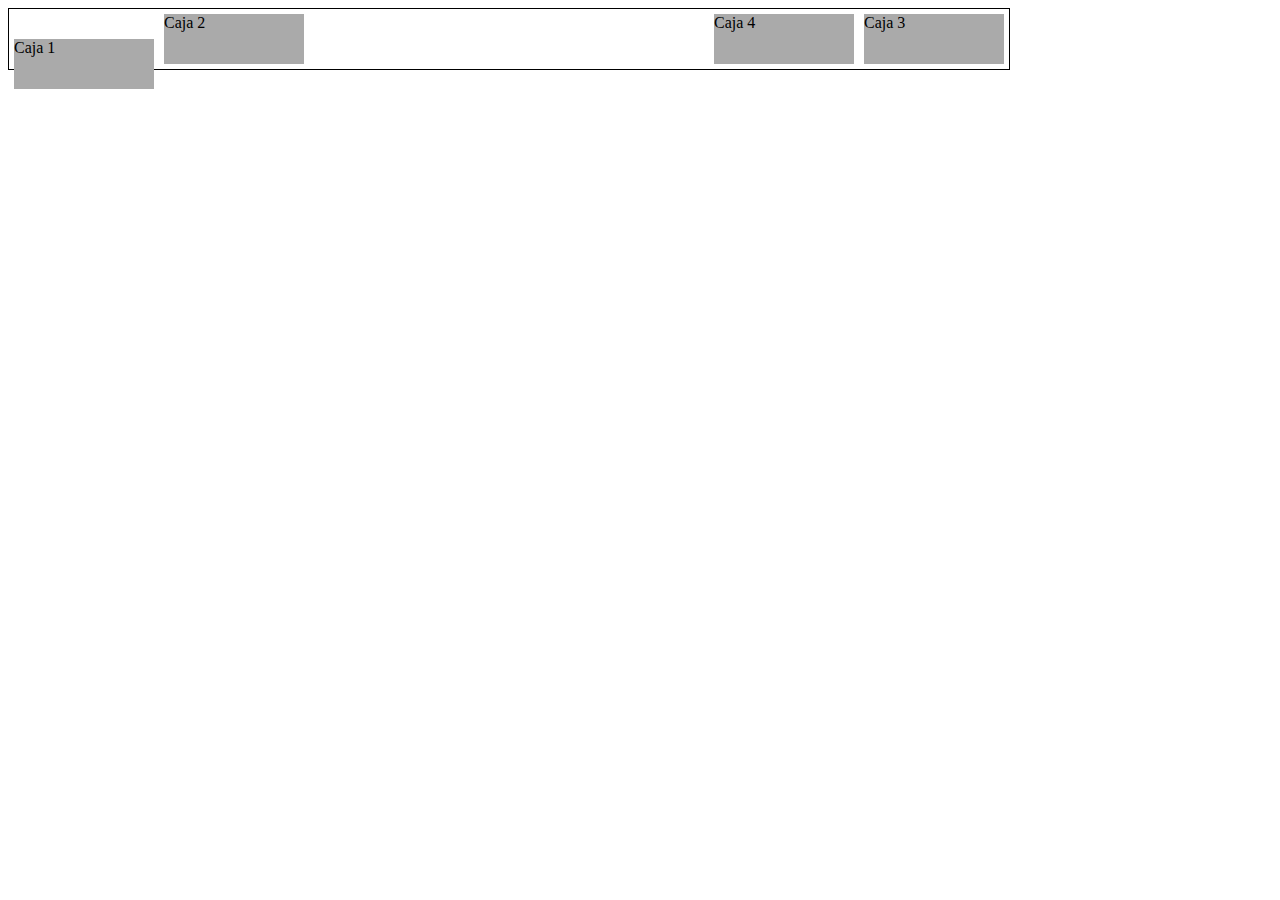
<file: CajasFlotantes/index.html>
<!DOCTYPE html>
<html lang="en">
<head>
    <meta charset="UTF-8">
    <meta http-equiv="X-UA-Compatible" content="IE=edge">
    <meta name="viewport" content="width=device-width, initial-scale=1.0">
    <title>Inicio</title>
    <link rel="stylesheet" href="./style.css">
</head>
<body>
    <section id="caja-padre">
        <div id="caja-1">Caja 1</div>
        <div id="caja-2">Caja 2</div>
        <div id="caja-3">Caja 3</div>
        <div id="caja-4">Caja 4</div>
        <div class="restaurar"></div>
    </section>
</body>
</html>
</file>
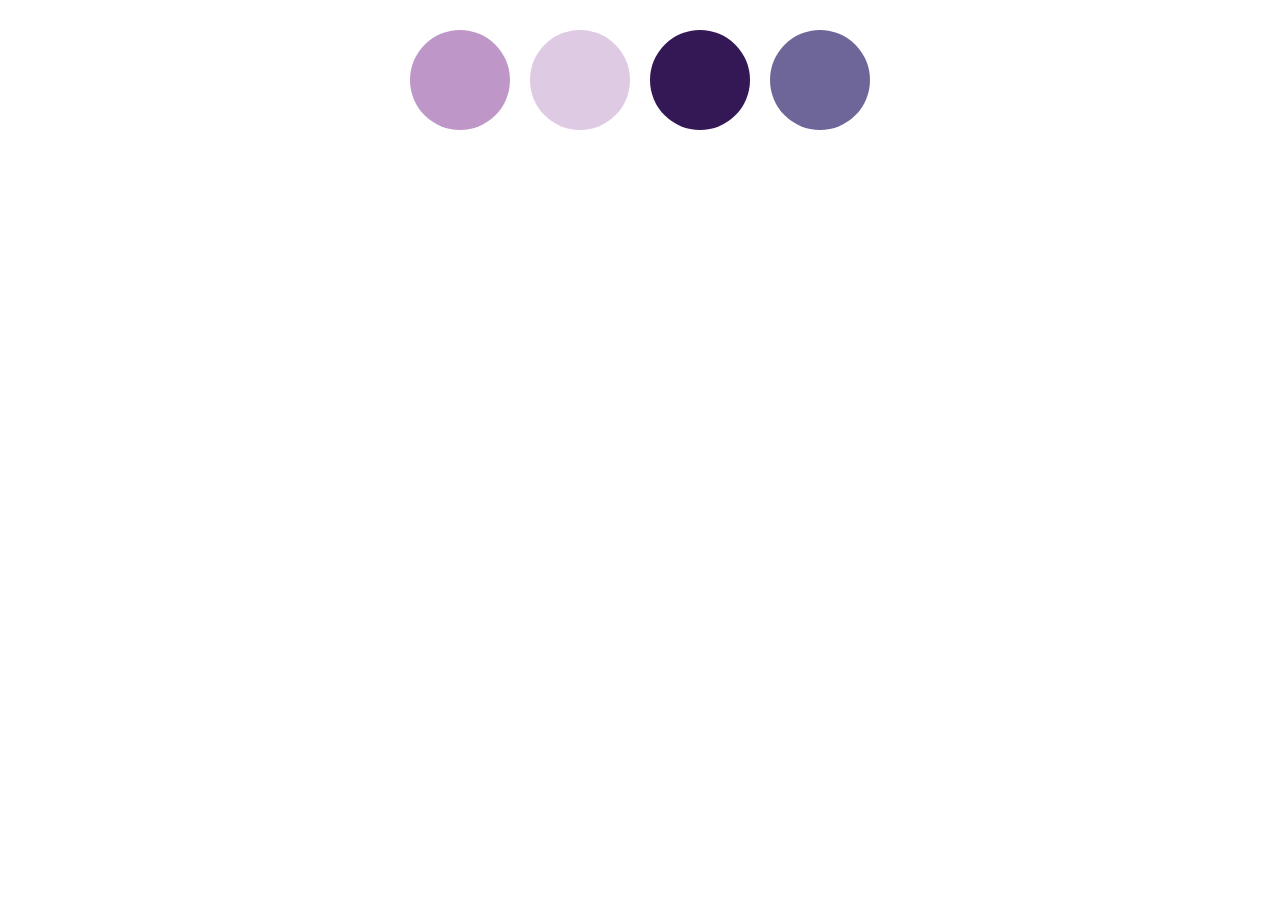
<file: Colores/index.html>
<!DOCTYPE html>
<html lang="en">
<head>
    <meta charset="UTF-8">
    <meta http-equiv="X-UA-Compatible" content="IE=edge">
    <meta name="viewport" content="width=device-width, initial-scale=1.0">
    <title>Colores</title>
    <link rel="stylesheet" href="./style.css">
</head>
<body>
    <main>
        <section>
            <div class="container_figures">
                <div class="figure1"></div>
                <div class="figure2"></div>
                <div class="figure3"></div>
                <div class="figure4"></div>
            </div>
    </main>
</body>
</html>
</file>
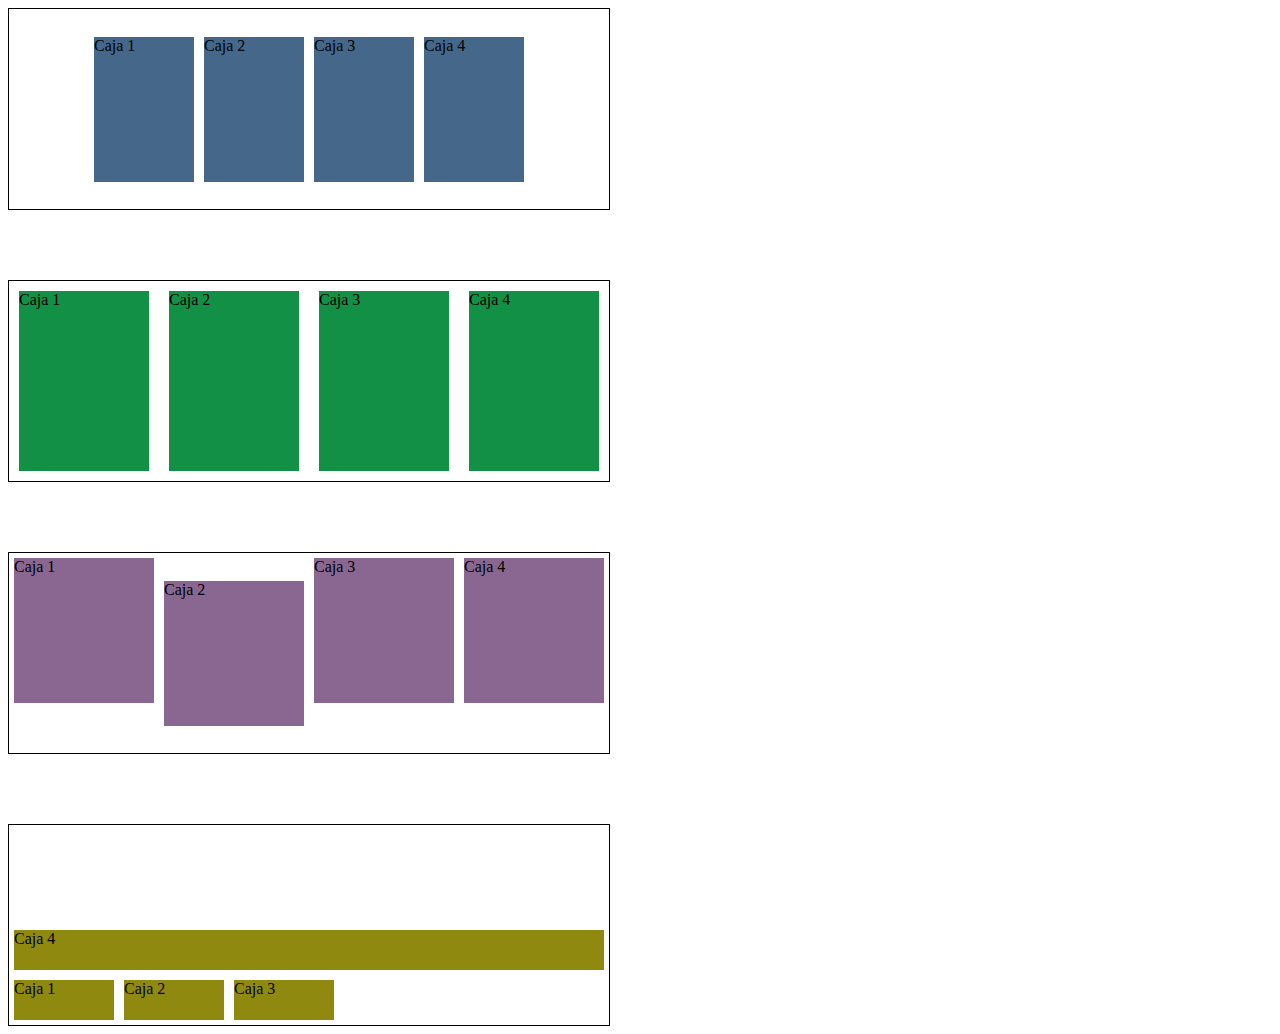
<file: Flexbox/index.html>
<!DOCTYPE html>
<html lang="en">
<head>
    <meta charset="UTF-8">
    <meta http-equiv="X-UA-Compatible" content="IE=edge">
    <meta name="viewport" content="width=device-width, initial-scale=1.0">
    <title>Contenedores flexibles</title>
    <link rel="stylesheet" href="./style.css">
</head>
<body>
    <section id="cajapadre">
        <div id="caja-1">Caja 1</div>
        <div id="caja-2">Caja 2</div>
        <div id="caja-3">Caja 3</div>
        <div id="caja-4">Caja 4</div>
    </section>
    <section id="fatherBox">
        <div id="caja1">Caja 1</div>
        <div id="caja2">Caja 2</div>
        <div id="caja3">Caja 3</div>
        <div id="caja4">Caja 4</div>
    </section>
    <section id="cajapadre2">
        <div id="caja_1">Caja 1</div>
        <div id="caja_2">Caja 2</div>
        <div id="caja_3">Caja 3</div>
        <div id="caja_4">Caja 4</div>
    </section>
    <section id="fatherBox2">
        <div id="caja-1-1">Caja 1</div>
        <div id="caja-2-1">Caja 2</div>
        <div id="caja-3-1">Caja 3</div>
        <div id="caja-4-1">Caja 4</div>
    </section>
</body>
</html>
</file>
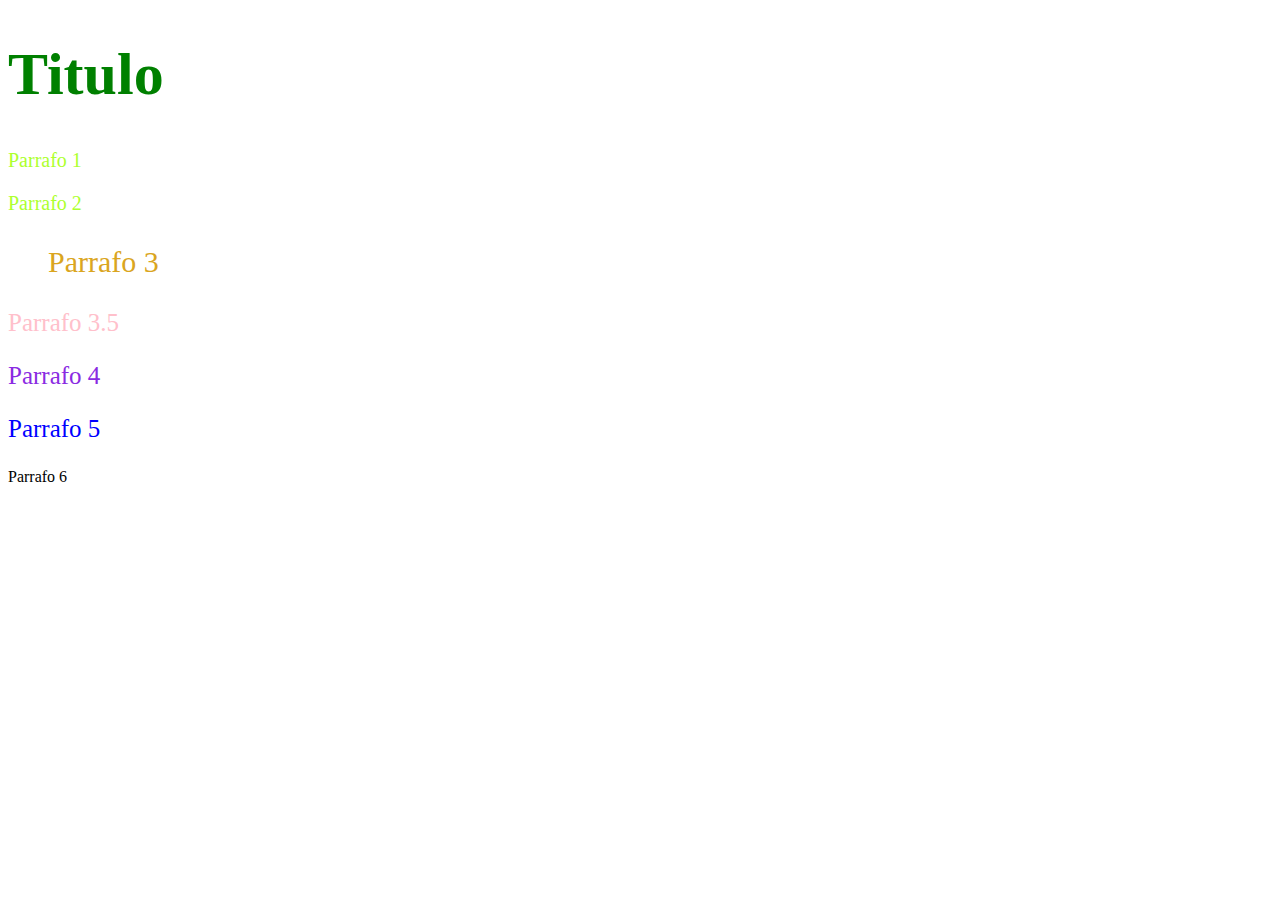
<file: referencia_id_class/index.html>
<!DOCTYPE html>
<html lang="en">
<head>
    <meta charset="UTF-8">
    <meta http-equiv="X-UA-Compatible" content="IE=edge">
    <meta name="viewport" content="width=device-width, initial-scale=1.0">
    <title>Inicio</title>
    <link rel="stylesheet" href="./design.css">
</head>
<body>
    <header>
        <h1 id="titulo">Titulo</h1>
    </header>
    <section>
        <p class="parrafo">Parrafo 1</p>
        <p class="parrafo">Parrafo 2</p>
        <blockquote class="parrafo citacion"> <!--se pueden asignar varias clases-->
            Parrafo 3
        </blockquote>
        <p name="en mi texto">Parrafo 3.5</p>
        <p name="mitexto">Parrafo 4</p>
        <p name="textomi">Parrafo 5</p>
        <p name="textomicoche">Parrafo 6</p>
    </section>
</body>
</html>
</file>
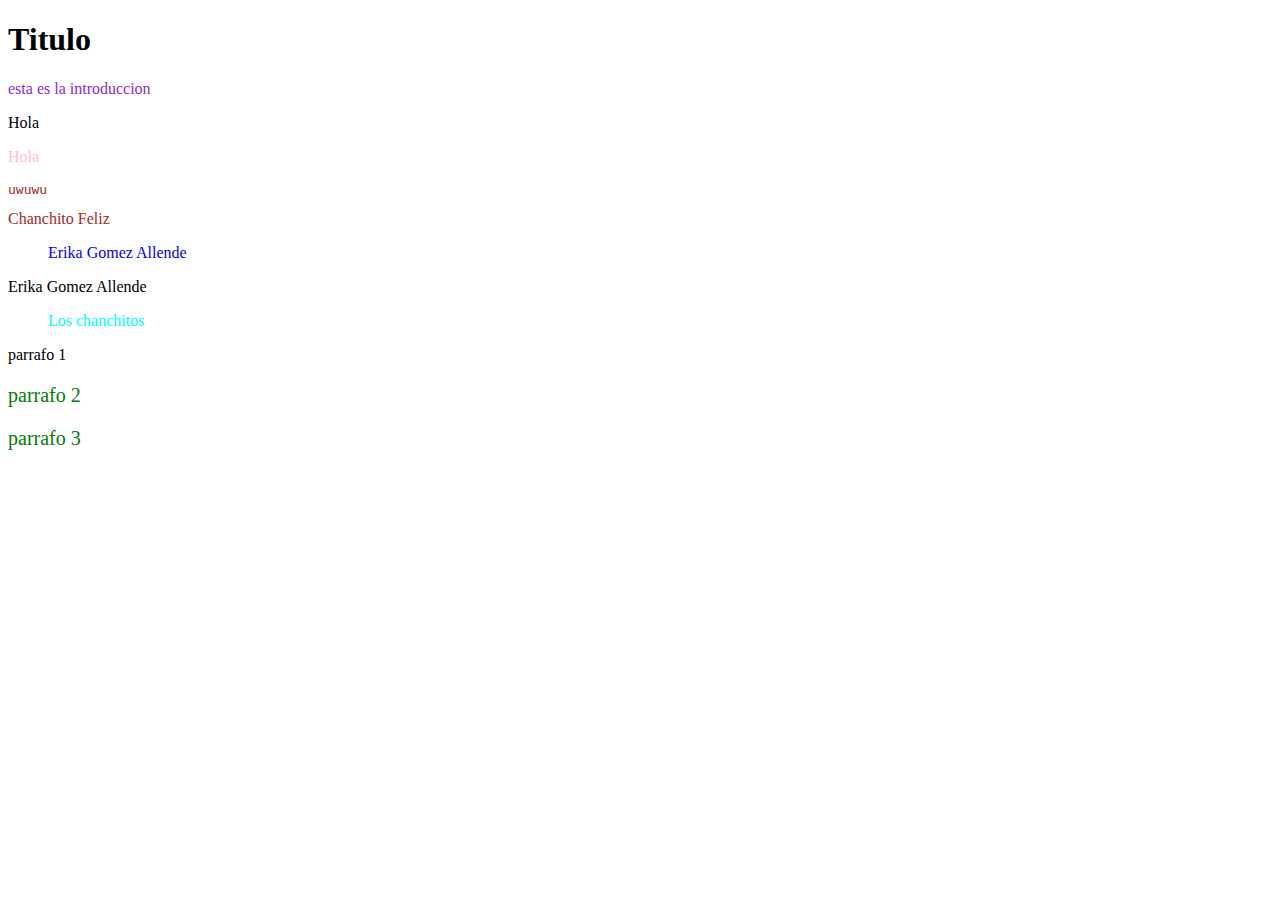
<file: referencia_nombre/index.html>
<!DOCTYPE html>
<html lang="en">
<head>
    <meta charset="UTF-8">
    <meta http-equiv="X-UA-Compatible" content="IE=edge">
    <meta name="viewport" content="width=device-width, initial-scale=1.0">
    <title>Inicio</title>
    <link rel="stylesheet" href="./referencia_nombre.css">
    <link rel="icon" href="./logo/logo.jpg" type="image.jpg" sizes="16x16">
</head>
<body>
    <header>
        <h1>Titulo</h1>
        <p>esta es la introduccion</p>
    </header>
    <section>
        Hola <!--herencia-->
        <p>Hola</p>
        <pre>uwuwu</pre>
        <span>Chanchito Feliz</span>
        <blockquote>Erika Gomez Allende</blockquote>
        Erika Gomez Allende 
    </section>
    <aside>
        <blockquote>Los chanchitos</blockquote>
        <p>parrafo 1</p>
        <p>parrafo 2</p>
        <p>parrafo 3</p>
    </aside>
</body>
</html>
</file>
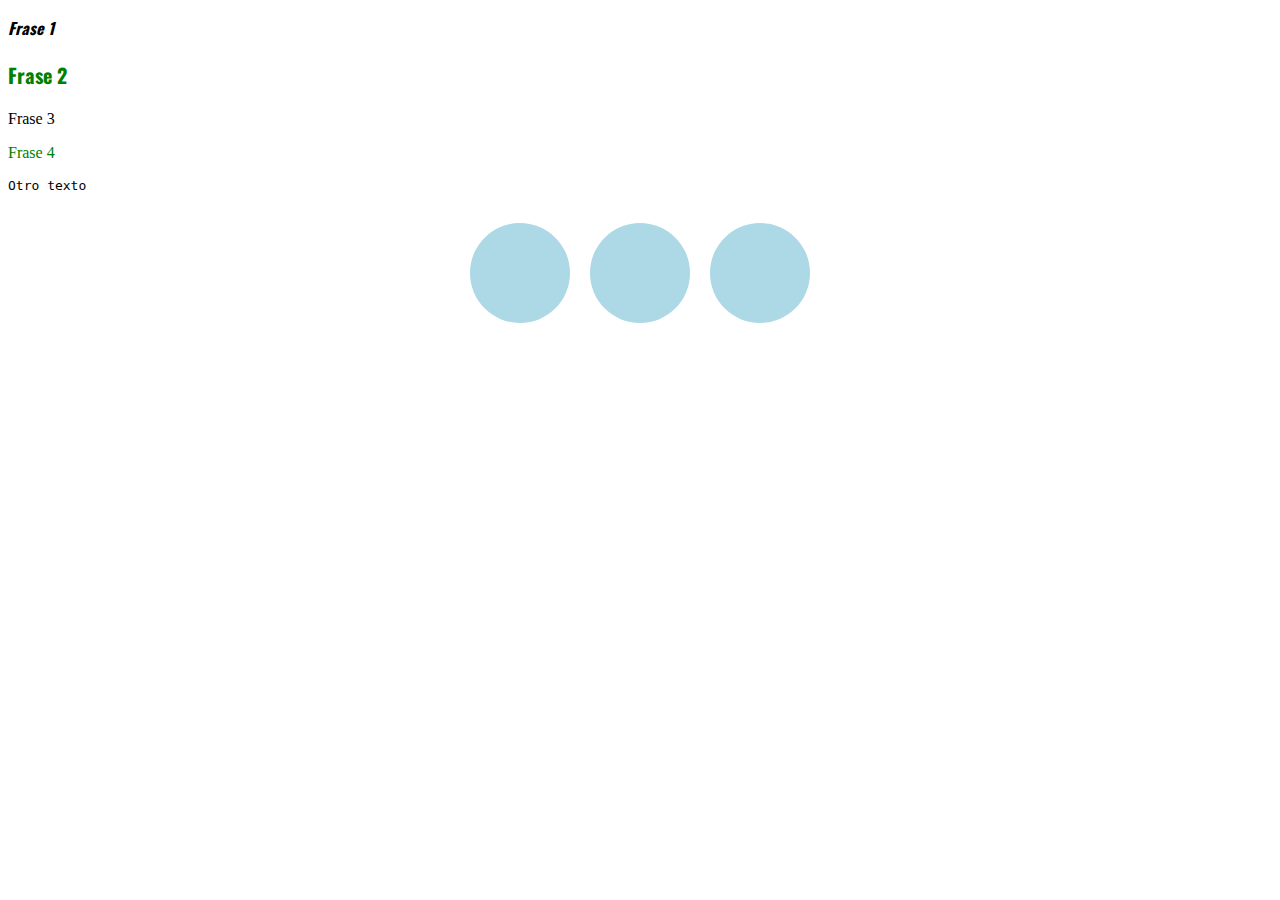
<file: SeudoClases/index.html>
<!DOCTYPE html>
<html lang="en">
<head>
    <meta charset="UTF-8">
    <meta http-equiv="X-UA-Compatible" content="IE=edge">
    <meta name="viewport" content="width=device-width, initial-scale=1.0">
    <title>Inicio</title>
    <link rel="stylesheet" href="./style.css">
</head>
<body>
    <main>
        <section class="seccion1">
            <p class="texto">Frase 1</p>
            <p class="texto">Frase 2</p>
            <p class="texto">Frase 3</p>
            <p class="texto">Frase 4</p>
            <pre class="otro">Otro texto</pre>
        </section>
        <section class="seccion2">
            <div class="container">
                <div class="circle"></div>
                <div class="circle"></div>
                <div class="circle"></div>
            </div>
        </section>
    </main>
</body>
</html>
</file>
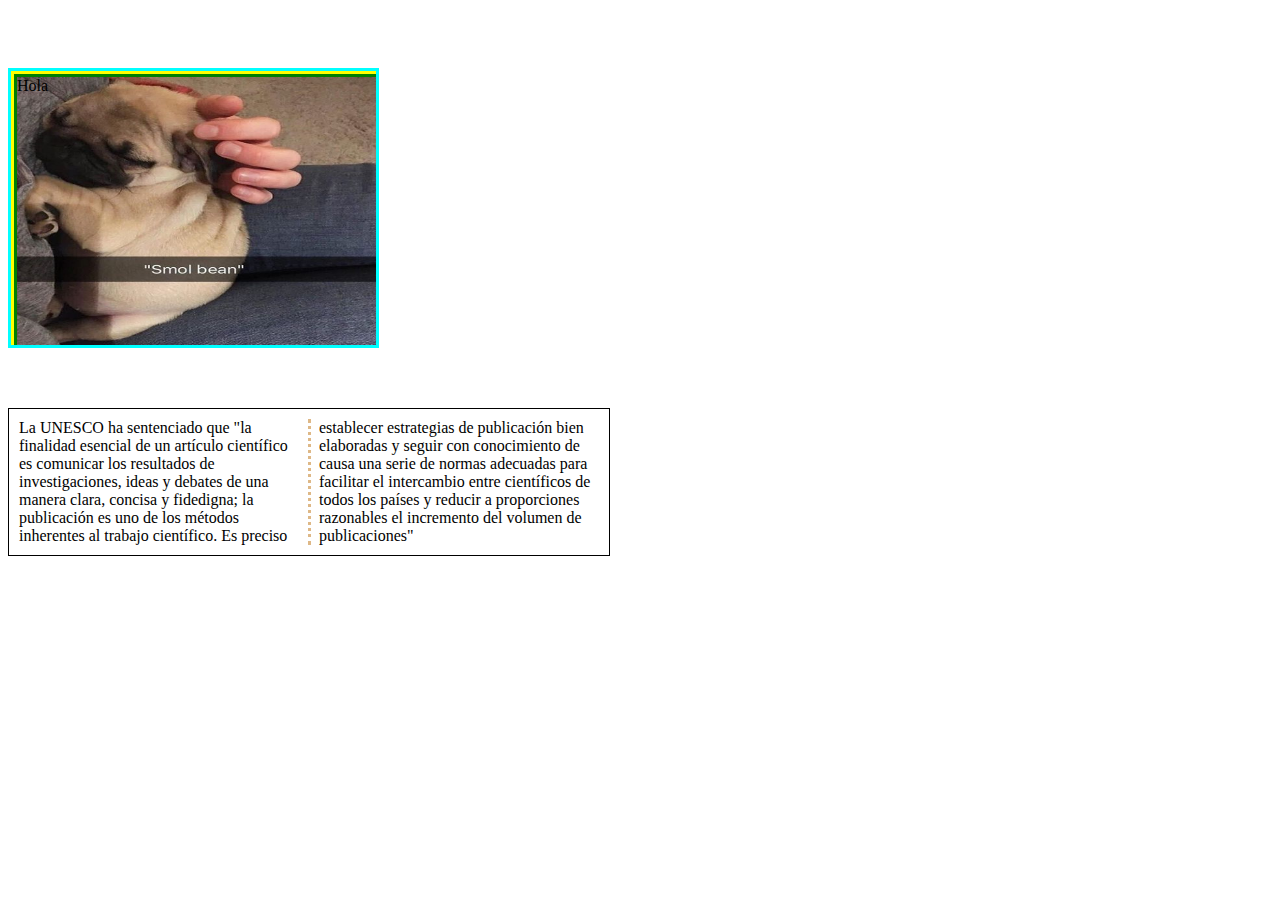
<file: CajasFlotantes/Ejemplo/index.html>
<!DOCTYPE html>
<html lang="en">
<head>
    <meta charset="UTF-8">
    <meta http-equiv="X-UA-Compatible" content="IE=edge">
    <meta name="viewport" content="width=device-width, initial-scale=1.0">
    <title>Inicio</title>
    <link rel="stylesheet" href="./style.css">
</head>
<body>
    <section id="cajaPadre">
        <img src="./cute.jpg" alt="imagen" width="365" height="274">
        <div id="contenedor">
            <div id="contenedorSup">Hola</div>
            <div id="contenedorInf">
                <span><strong>Un pugs</strong></span>
            </div>
        </div>
    </section>
    <section>
        <article id="articuloCientifico">
            <span id="articulo">
                La UNESCO ha sentenciado que "la finalidad esencial de un artículo científico es 
                comunicar los resultados de investigaciones, ideas y debates de una manera 
                clara, concisa y fidedigna; la publicación es uno de los métodos inherentes al 
                trabajo científico. Es preciso establecer estrategias de publicación bien elaboradas
                y seguir con conocimiento de causa una serie de normas adecuadas para facilitar el 
                intercambio entre científicos de todos los países y reducir a proporciones razonables 
                el incremento del volumen de publicaciones"
            </span>
        </article>
    </section>
</body>
</html>
</file>
<file: CajasFlotantes/style.css>
#caja-padre {
    width: 1000px;
    border: 1px solid;
}
#caja-1{
    position: relative;
    top: 25px;
    float: left;
    width: 140px;
    height: 50px;
    margin: 5px;
    background-color: #AAAAAA;
}
#caja-2{
    float: left;
    width: 140px;
    height: 50px;
    margin: 5px;
    background-color: #AAAAAA;
}
#caja-3{
    float: right;
    width: 140px;
    height: 50px;
    margin: 5px;
    background-color: #AAAAAA;
}
#caja-4{
    float: right;
    width: 140px;
    height: 50px;
    margin: 5px;
    background-color: #AAAAAA;
}
.restaurar {
    clear: both;
}
</file>
<file: Colores/style.css>
.figure1 {
    background-color: rgb(190, 150, 200);
    border-radius: 50%;
    width: 100px;
    height: 100px;
    margin: 10px;
}
.figure2 {
    background-color: rgba(190, 150, 200,0.5);
    border-radius: 50%;
    width: 100px;
    height: 100px;
    margin: 10px;
}
.figure3{
    background-color: #341755;
    border-radius: 50%;
    width: 100px;
    height: 100px;
    margin: 10px;
}
.figure4 {
    background-color: hsl(250, 20%, 50%);
    border-radius: 50%;
    width: 100px;
    height: 100px;
    margin: 10px;
}
.container_figures {
    max-width: 1000px;
    margin: auto;
    margin-top: 20px;
    display: flex;
    flex-wrap: wrap;
    justify-content: center;
}
</file>
<file: Flexbox/style.css>
#cajapadre {
    width: 600px;
    height: 200px;
    display: flex;
    border: 1px solid;
    /*lex-direction: row-reverse;*/
    justify-content: center;
    align-items: center;
}
#cajapadre > div {
    height: 145px;
    margin: 5px;
    background-color: #456789;
}
#caja-1 {
    width: 100px;
    /*flex: 1;*/
}
#caja-2 {
    width: 100px;
    /*flex: 1;*/
}
#caja-3 {
    width: 100px;
    /*flex: 1;*/
}
#caja-4 {
    width: 100px;
    /*flex: 1;*/
}
#fatherBox {
    margin-top: 70px;
    display: flex;
    width: 600px;
    height: 200px;
    border: 1px solid;
    align-items: stretch;
}
#fatherBox > div {
    margin: 10px;
    background-color: #129045;
}
#caja1 {
    flex: 1;
}
#caja2 {
    flex: 1;
}
#caja3 {
    flex: 1;
}
#caja4 {
    flex: 1;
}
#cajapadre2 {
    margin-top: 70px;
    display: flex;
    width: 600px;
    height: 200px;
    border: 1px solid;
    align-items: flex-start;
}
#cajapadre2 > div {
    height: 145px;
    margin: 5px;
    background-color: #896790;
}
#caja_1 {
    flex: 1;
}
#caja_2 {
    flex: 1;
    align-self: center;
}
#caja_3 {
    flex: 1;
}
#caja_4 {
    flex: 1;
}
#fatherBox2 {
    margin-top: 70px;
    display: flex;
    width: 600px;
    height: 200px;
    border: 1px solid;
    /*justify-content: center;*/
    flex-wrap: wrap-reverse;
    align-content: flex-start;
}
#fatherBox2 > div {
    height: 40px;
    margin: 5px;
    background-color: #908910;
}
#caja-1-1 {
    width: 100px;
}
#caja-2-1 {
    width: 100px;
}
#caja-3-1 {
    width: 100px;
}
#caja-4-1 {
    flex:400px;
}
</file>
<file: referencia_id_class/design.css>
#titulo { /* ID: Esta es una forma muy 
    específica de referenciar a un elemento y se usa comúnmente con elementos estructurales, como 
    <section> o <div>.*/
    font-size: 60px;
    color: green;
}
p.parrafo { /*clases*/
    font-size: 20px;
    color: greenyellow;
}
.citacion{
    font-size: 30px;
    color: goldenrod;
}
p[name~='mi'] { /*otra forma de referenciar a un elemento de manera mas especifica*/
    font-size: 25px;
    color: pink;
}
p[name^='mi'] {
    font-size: 25px;
    color:blueviolet;   
}
p[name$='mi'] {
    font-size: 25px;
    color:blue;
}
/*p[name*='mi'] {
    font-size: 25px;
    color:teal;
}
    referencia cualquier elemento con atributo name el cual contenga
    en su cadena de caracteres el valor mi (evidentemente afecta a todos los elementos)
*/
</file>
<file: referencia_nombre/referencia_nombre.css>
section {
    color: black;
}
h1 + p {  /*afecta al elemento que precede del elemento*/
    color: blueviolet;
}
section p {
    color: pink;
}
pre, span {
    color: brown;
}
section > blockquote { /*selectores de descendencia*/
    /* referenciar un elemento que es hijo directo de otro elemento. */
    color:blue;
}
blockquote {
    color:aqua;
}
p ~ p { /*selector que afecta a todos los elementos despues del primero elemento*/
    font-size: 20px;
    color: green;
}
</file>
<file: SeudoClases/style.css>
@font-face {
    font-family: "FUENTE";
    src: url(./Oswald-VariableFont_wght.ttf);
}
p:nth-child(2) {
    font-size: 20px;
    font-weight: bold;
    font-family: FUENTE;
}
.texto:first-child {
    font-style: italic;
    font-weight: bold;
    font-family: FUENTE;
}
.texto:nth-child(even) { /*even y odd*/
    color: green;
}

.container {
    max-width: 1000px;
    margin: auto;
    margin-top: 20px;
    display: flex;
    flex-wrap: wrap;
    justify-content: center;
}

.circle {
    background: lightblue;
    border-radius: 50%;
    width: 100px;
    height: 100px;
    margin: 10px;
}

.container:hover .circle:not(:hover){
    opacity: 0.3;
}
</file>
<file: CajasFlotantes/Ejemplo/style.css>
#cajaPadre {
    position: relative;
    width: 365px;
    height: 274px;
    overflow: hidden;
    top: 60px;
    border-color: aqua;
    border-style: solid;
}
#contenedor {
    position: absolute;
    top: 0px;
    width: 365px;
    height: 324px;
    border-color: yellow;
    border-style: solid;
    transition: top 0.5s ease-in-out 0s;
}
#contenedorSup {
    width: 365px;
    height: 274px;
    border-color: green;
    border-style: solid;
}
#contenedorInf {
    width: 365px;
    height: 35px;
    padding-top: 15px;
    background-color: rgba(200, 200, 200, 0.8);
    text-align: center;
    border-color: blueviolet;
    border-style: solid;
}
#contenedor:hover {
    top: -50px;
}

#articuloCientifico {
    position: relative;
    top: 120px;
    width: 580px;
    padding: 10px;
    border: 1px solid black;

    column-count: 2;
    column-gap: 20px;
    column-rule-style: dotted;
    column-rule-color: burlywood;
}
</file>
